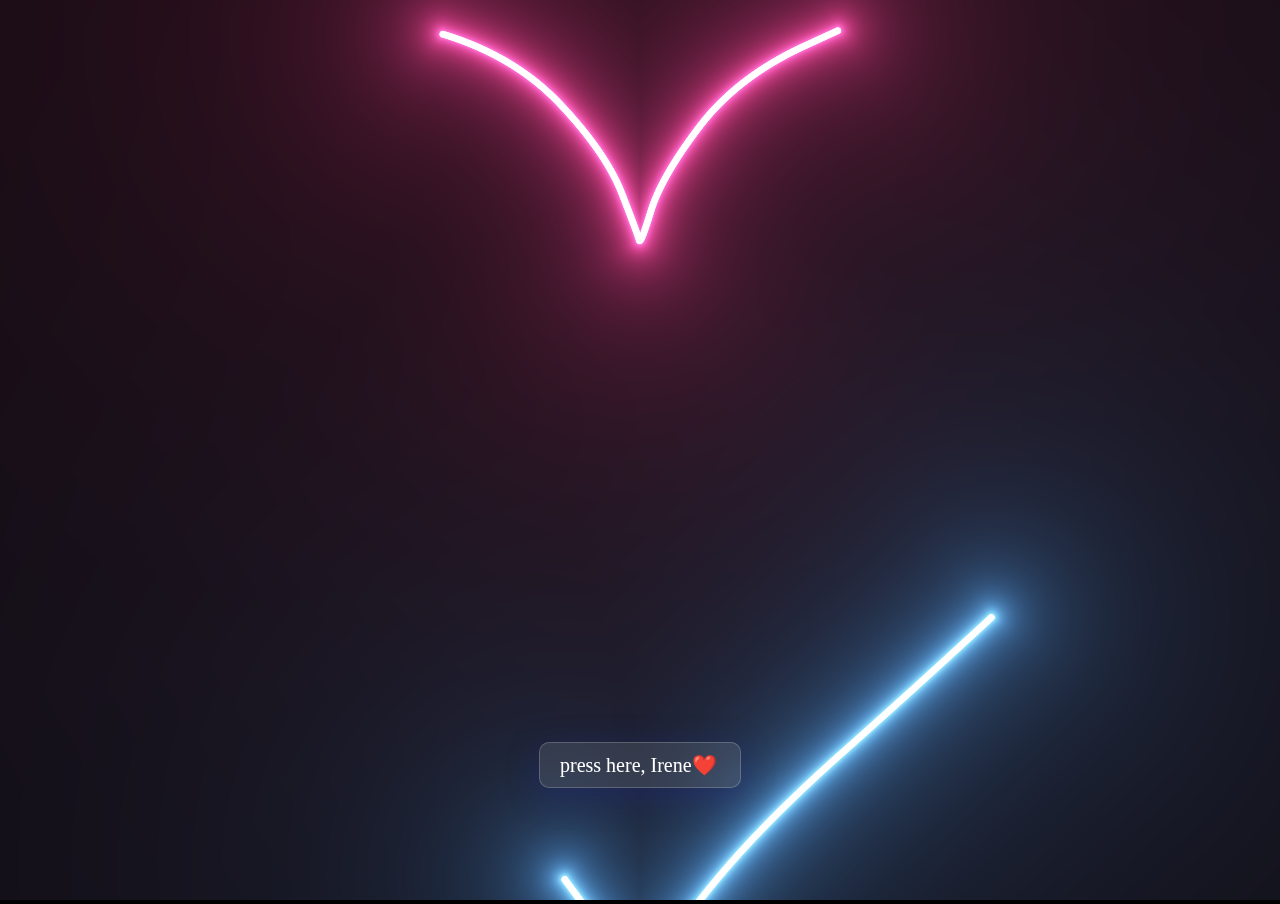
<file: index.html>
<!DOCTYPE html>
<html lang="en">
<head>
    <meta charset="UTF-8">
    <meta http-equiv="X-UA-Compatible" content="IE=edge">
    <meta name="viewport" content="width=device-width, initial-scale=1.0">
    <title>For Enyorene💗</title>
    <link rel="stylesheet" href="ztyle.css">
</head>
<body>
    <canvas id="canvas"></canvas>
    <script>
        var canvas = document.getElementById("canvas");

        function resizeCanvas() {
            canvas.width = window.innerWidth;
            canvas.height = window.innerHeight;
        }

        // Set initial canvas size for mobile screen
        resizeCanvas();

        // Resize canvas when window is resized
        window.addEventListener('resize', resizeCanvas);

        // Initialize the GL context
        var gl = canvas.getContext('webgl');
        if (!gl) {
            console.error("Unable to initialize WebGL. Your browser may not support it.");
        }
    </script>
    <script src="appz.js"></script>
    <a href="home.html"><div id="btn" >press here, Irene❤️</div></a>
</body>
</html>
</file>
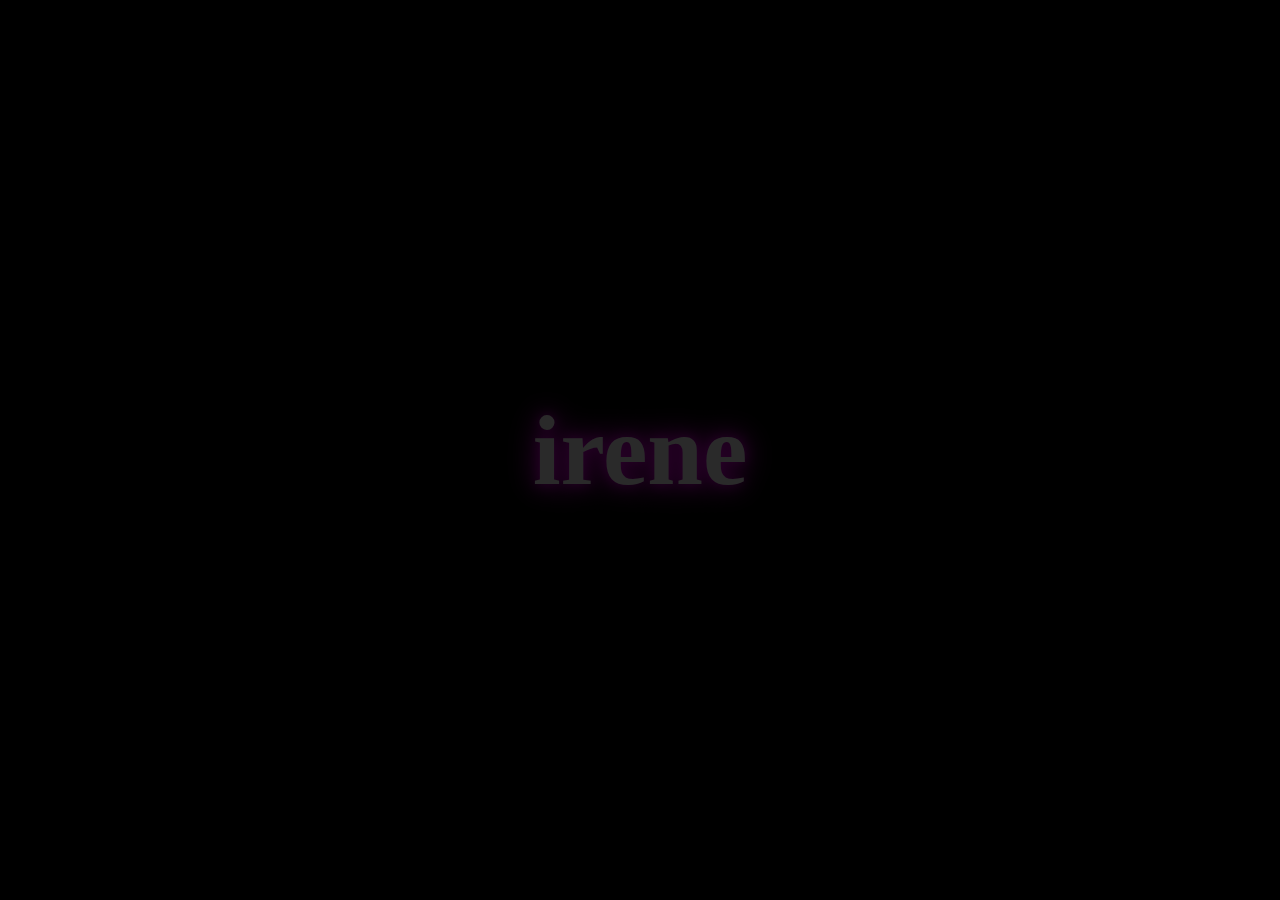
<file: try.html>
<!DOCTYPE html>
<html lang="en">
<head>
    <meta charset="UTF-8">
    <meta name="viewport" content="width=device-width, initial-scale=1.0">
    <title>Glowing Text Animation with GSAP</title>
    <script src="https://cdnjs.cloudflare.com/ajax/libs/gsap/3.12.2/gsap.min.js"></script>
    <style>
        body {
            background-color: black;
            display: flex;
            justify-content: center;
            align-items: center;
            height: 100vh;
            margin: 0;
        }
        h1 {
            font-size: 100px;
            font-weight: bold;
            color: white;
            text-shadow: 0 0 10px rgba(255, 0, 255, 0.7),
                         0 0 20px rgba(255, 0, 255, 0.8),
                         0 0 30px rgba(255, 0, 255, 1);
            opacity: 0;
        }
    </style>
</head>
<body>
    <h1 id="glowText">irene</h1>

    <script>
        gsap.to("#glowText", {
            duration: 2,
            opacity: 1,
            textShadow: "0 0 20px rgba(255, 0, 255, 1), 0 0 40px rgba(255, 0, 255, 1), 0 0 60px rgba(255, 0, 255, 1)",
            repeat: -1,
            yoyo: true,
            ease: "power2.inOut"
        });
    </script>
</body>
</html>
</file>
<file: ztyle.css>
body {  
    background-color: #000;    
    margin: 0;  
    overflow: hidden;  
    background-repeat: no-repeat;  
   }  

#btn {  
    position: absolute;  
    top: 85%;  
    left: 50%;  
    width: 160px;
    transform: translate(-50%, -50%);  
    background-color: rgba(255, 255, 255, 0.1);  /* semi-transparent white */
    border: 1px solid rgba(255, 255, 255, 0.2);  /* semi-transparent white border */
    backdrop-filter: blur(10px);  /* blur the background */
    color: #fff;  
    padding: 10px 20px;  
    font-size: 20px;  
    cursor: pointer;  
    transition: 0.5s;  
    box-shadow: 0 8px 32px 0 rgba(31, 38, 135, 0.37);  /* add some shadow */
    border-radius: 10px;  /* round the corners */
    animation: glow 2s ease-in-out infinite;
}
@keyframes glow {
    0% {
        box-shadow: 0 0 #25aadf, 0 0 10px #25aadf, 0 0 15px #25aadf, 0 0 20px #25aadf;
    }
    50% {
        box-shadow: 0 0 5px #fda8a2, 0 0 10px #fda8a2, 0 0 15px #fda8a2, 0 0 20px #fda8a2;
    }
    100% {
        box-shadow: 0 0 5px #25aadf, 0 0 10px #25aadf, 0 0 15px #25aadf, 0 0 20px #25aadf;
    }
}

/* CSS */
.animated-image {
    position: absolute;
    animation: fadeinout 3s ease-in-out;
}

@keyframes fadeinout {
    0%, 100% { opacity: 0; }
    50% { opacity: 1; }
}
</file>
